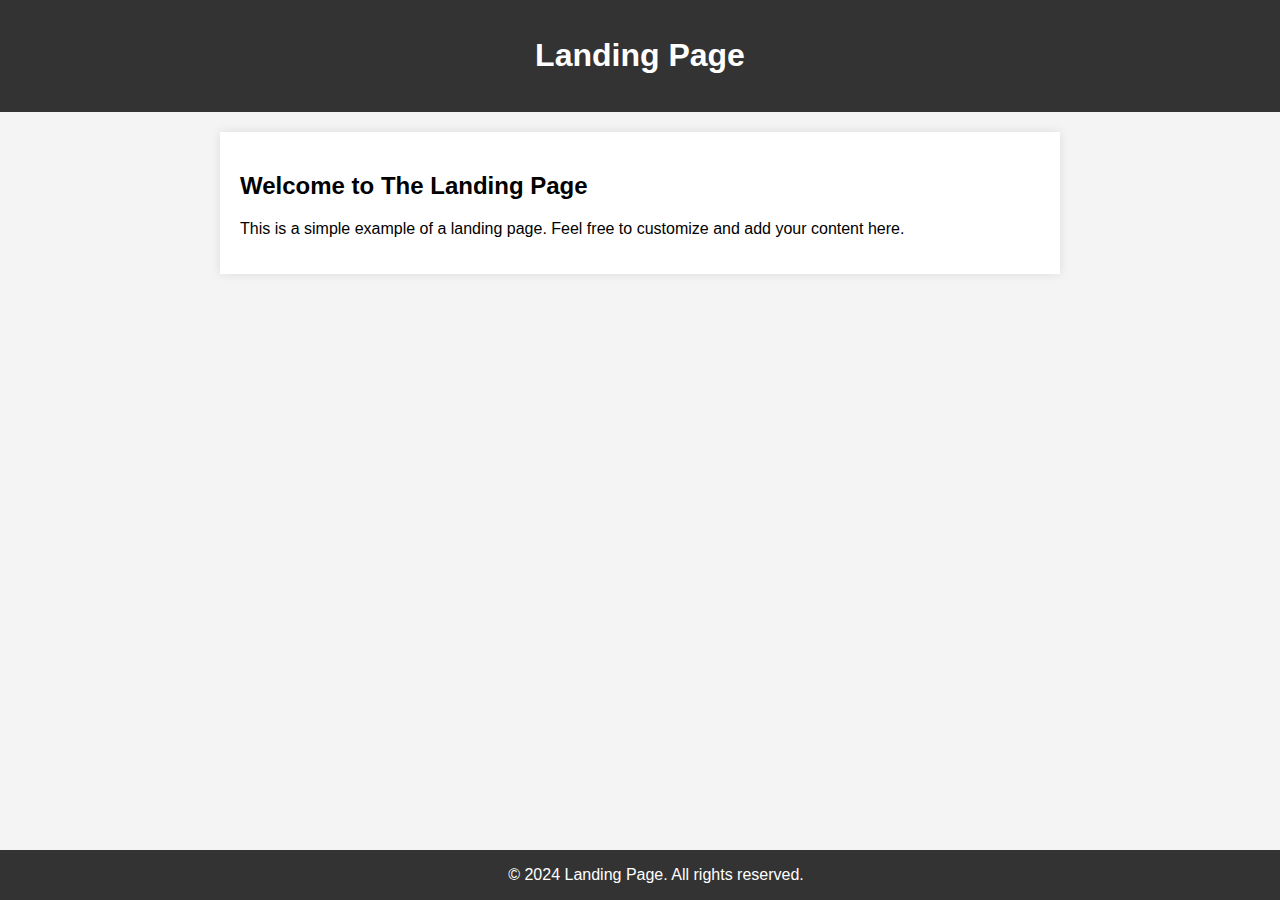
<file: CodSoft-1/Level1/Task1/index.html>
<!DOCTYPE html>
<html lang="en">
<head>
  <meta charset="UTF-8">
  <meta name="viewport" content="width=device-width, initial-scale=1.0">
  <title>Your Landing Page</title>
  <style>
    body {
      font-family: Arial, sans-serif;
      margin: 0;
      padding: 0;
      background-color: #f4f4f4;
    }

    header {
      background-color: #333;
      color: #fff;
      text-align: center;
      padding: 1em;
    }

    section {
      max-width: 800px;
      margin: 20px auto;
      padding: 20px;
      background-color: #fff;
      box-shadow: 0 0 10px rgba(0, 0, 0, 0.1);
    }

    footer {
      background-color: #333;
      color: #fff;
      text-align: center;
      padding: 1em;
      position: fixed;
      bottom: 0;
      width: 100%;
    }
  </style>
</head>
<body>

  <header>
    <h1> Landing Page</h1>
  </header>

  <section>
    <h2>Welcome to The Landing Page</h2>
    <p>This is a simple example of a landing page. Feel free to customize and add your content here.</p>
    
  </section>

  <footer>
    &copy; 2024  Landing Page. All rights reserved.
  </footer>

</body>
</html>
</file>
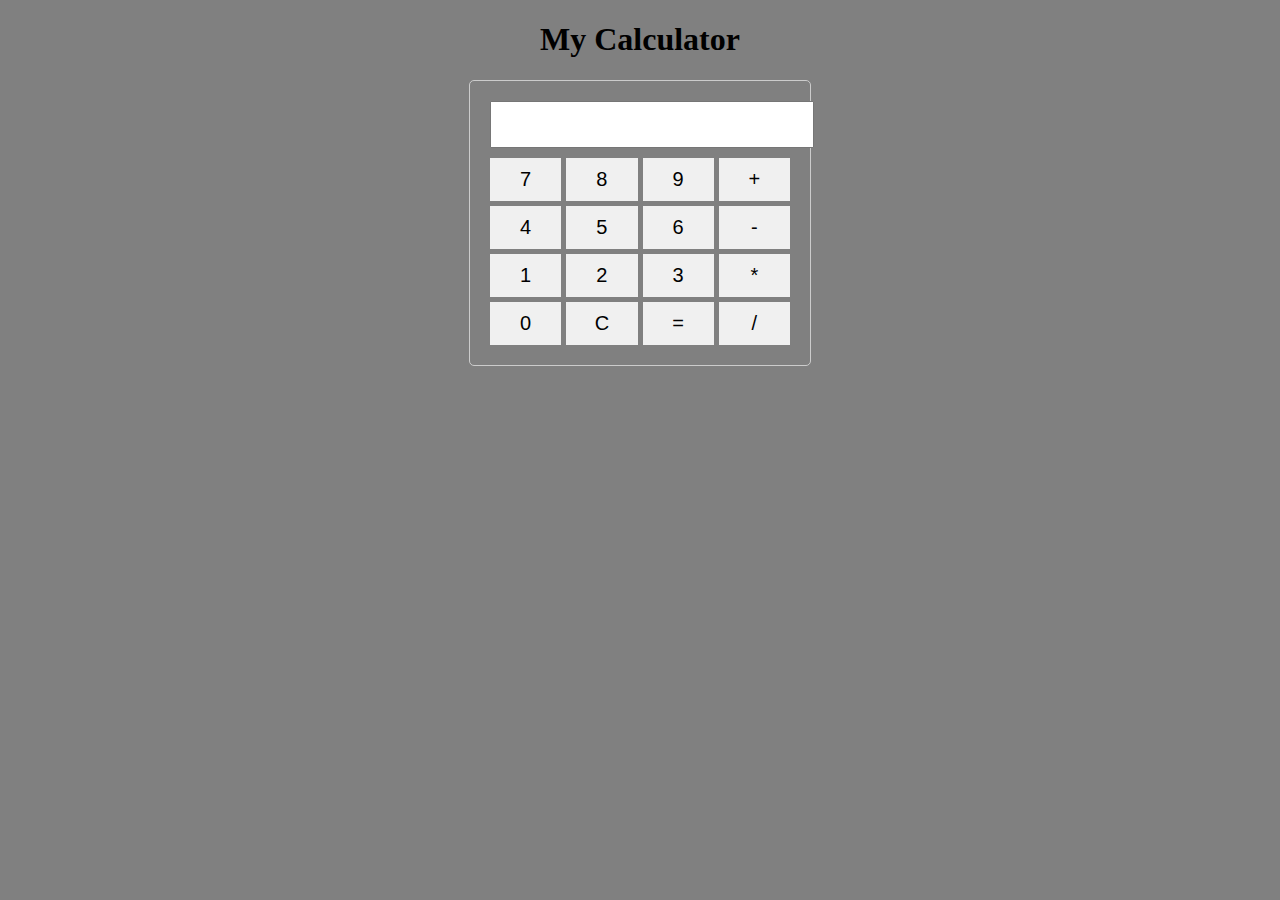
<file: CodSoft-1/Level1/Task3/index.html>
<!DOCTYPE html>
<html lang="en">
<head>
    <meta charset="UTF-8">
    <meta name="viewport" content="width=device-width, initial-scale=1.0">
    <title>Calculator</title>
    <link rel="stylesheet" href="styles.css">
</head>
<body style="background-color: grey">
    <h1 style="text-align:center;" >My Calculator</h1>
    <div class="calculator">
        <input type="text" id="display" readonly>
        <div class="buttons">
            <button onclick="addToDisplay('7')">7</button>
            <button onclick="addToDisplay('8')">8</button>
            <button onclick="addToDisplay('9')">9</button>
            <button onclick="addToDisplay('+')">+</button>
            <button onclick="addToDisplay('4')">4</button>
            <button onclick="addToDisplay('5')">5</button>
            <button onclick="addToDisplay('6')">6</button>
            <button onclick="addToDisplay('-')">-</button>
            <button onclick="addToDisplay('1')">1</button>
            <button onclick="addToDisplay('2')">2</button>
            <button onclick="addToDisplay('3')">3</button>
            <button onclick="addToDisplay('*')">*</button>
            <button onclick="addToDisplay('0')">0</button>
            <button onclick="clearDisplay()">C</button>
            <button onclick="calculate()">=</button>
            <button onclick="addToDisplay('/')">/</button>
        </div>
    </div>
    
    <script src="script.js"></script>
</body>
</html>
</file>
<file: CodSoft-1/Level1/Task3/styles.css>
.calculator {
    width: 300px;
    margin: 0 auto;
    padding: 20px;
    border: 1px solid #ccc;
    border-radius: 5px;
}

.calculator #display {
    width: 100%;
    margin-bottom: 10px;
    padding: 10px;
    font-size: 20px;
}

.calculator .buttons {
    display: grid;
    grid-template-columns: repeat(4, 1fr);
    grid-gap: 5px;
}

.calculator .buttons button {
    padding: 10px;
    font-size: 20px;
    border: none;
    cursor: pointer;
    background-color: #f0f0f0;
}

.calculator .buttons button:hover {
    background-color: #e0e0e0;
}
</file>
